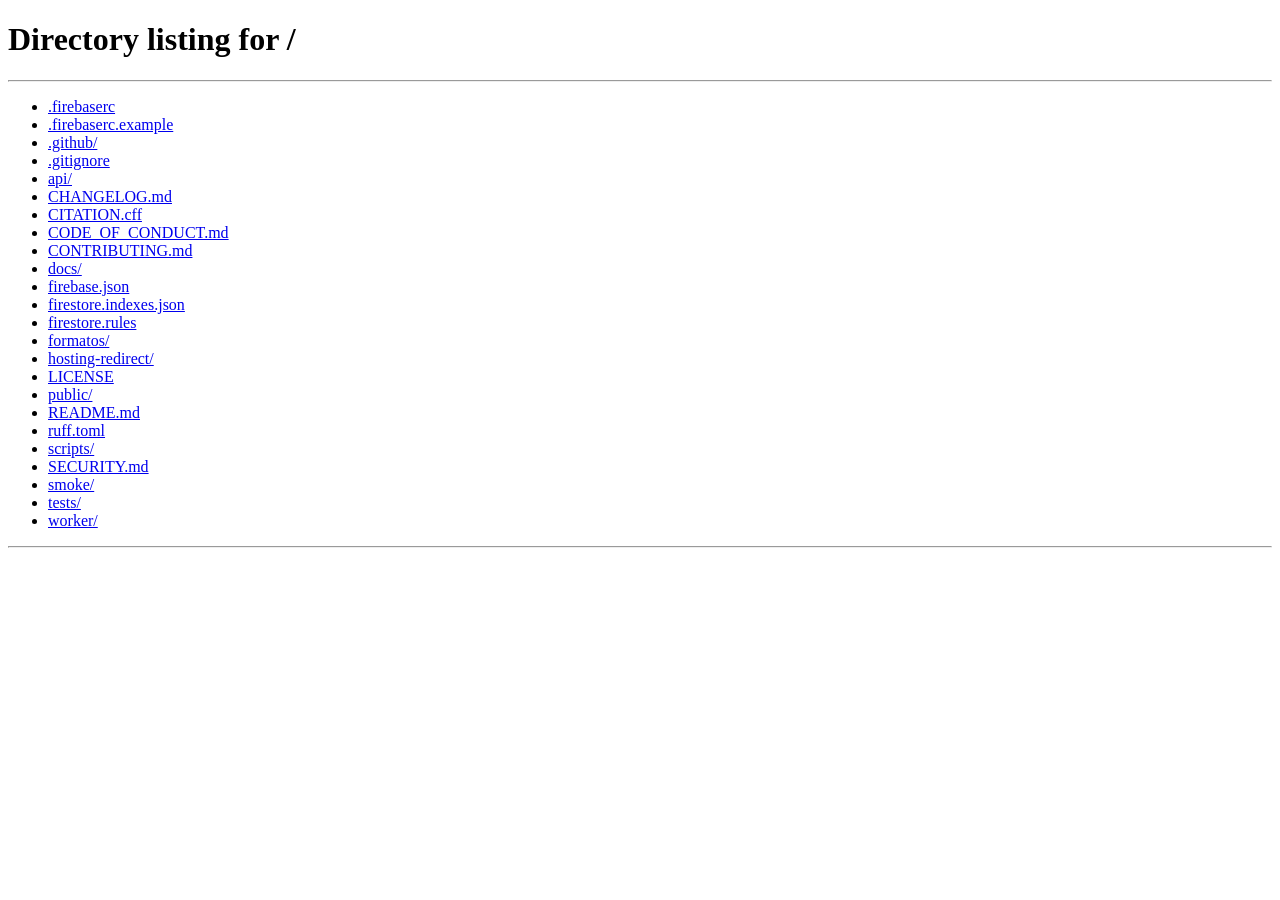
<file: public/guia/index.html>
<!doctype html>
<html lang="pt-BR">
<head>
<meta charset="utf-8">
<title>Guia de escrita · Scriptorium MPIE</title>
<meta name="robots" content="noindex">
<meta http-equiv="refresh" content="0; url=/#guia">
<script>location.replace('/#guia');</script>
</head>
<body>
<p>O Guia de escrita agora fica dentro do Scriptorium: <a href="/#guia">abrir o guia</a>.</p>
</body>
</html>
</file>
